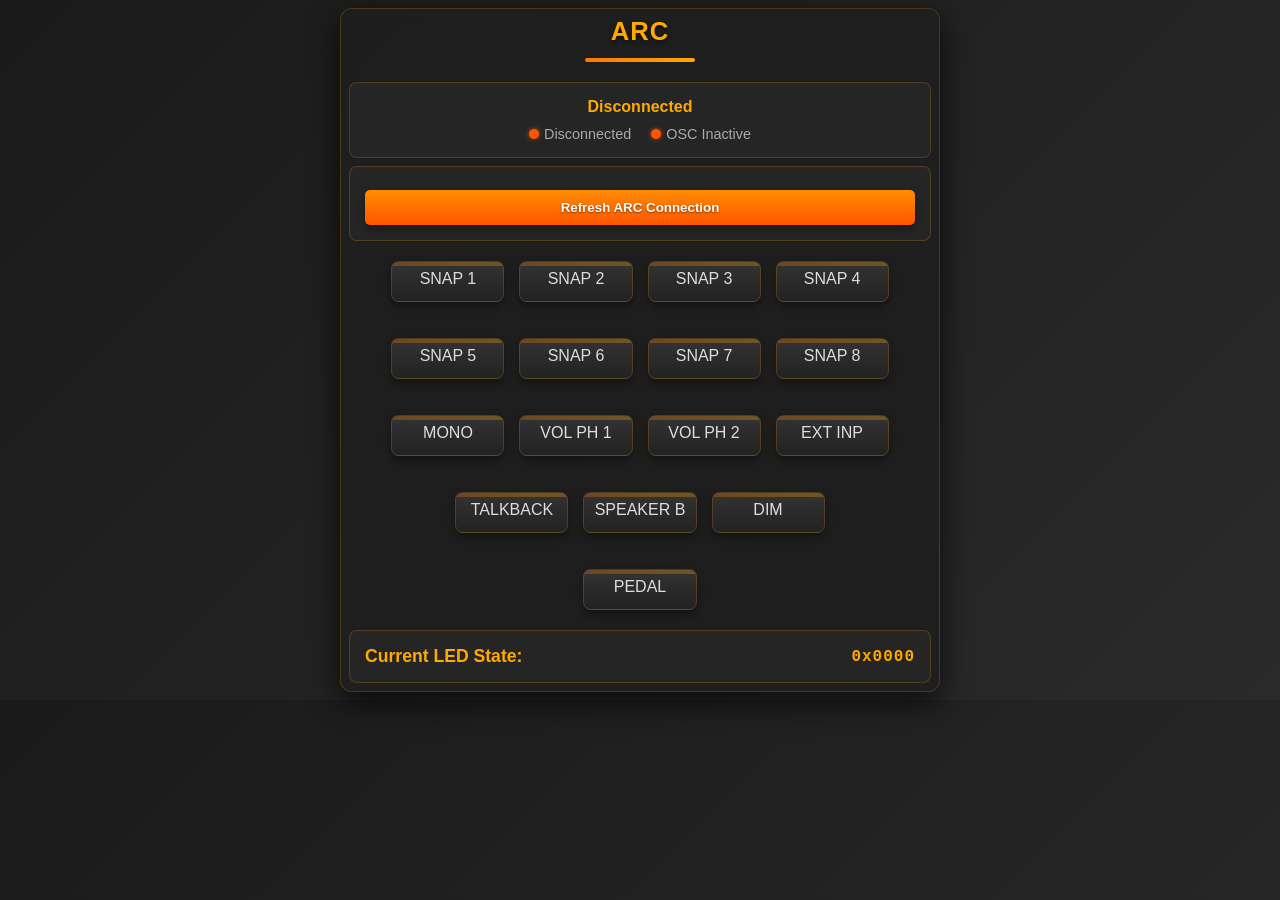
<file: web/pub/arc.html>
<!DOCTYPE html>
<html lang="en">
	<head>
		<link rel="stylesheet" href="css/arc.css" />
		<meta charset="UTF-8">
		<meta name="viewport" content="width=device-width, initial-scale=1.0">
		<title>ARC Control Panel</title>

	</head>
	<body>
		<div class="panel-container">
			<h1>ARC</h1>

			<div class="device-info">
				<div class="device-name" id="device-name">Disconnected</div>
				<div class="device-status">
					<div class="status-indicator">
						<div class="status-dot" id="connection-status-dot"></div>
						<span id="connection-status-text">Disconnected</span>
					</div>
					<div class="status-indicator">
						<div class="status-dot" id="osc-status-dot"></div>
						<span id="osc-status-text">OSC Inactive</span>
					</div>
				</div>
			</div>
			<div class="instructions">
				<button class="refresh-btn" id="refresh-status">Refresh ARC Connection</button>
			</div>
			<div class="led-controls">
				<!-- Row 1 -->
				<div class="led-row">
					<button class="led-btn" data-led-index="0">
						SNAP 1
						<span class="led-index"></span>
					</button>
					<button class="led-btn" data-led-index="1">
						SNAP 2
						<span class="led-index"></span>
					</button>
					<button class="led-btn" data-led-index="2">
						SNAP 3
						<span class="led-index"></span>
					</button>
					<button class="led-btn" data-led-index="3">
						SNAP 4
						<span class="led-index"></span>
					</button>
				</div>
				<!-- Row 2 -->
				<div class="led-row">
					<button class="led-btn" data-led-index="4">
						SNAP 5
						<span class="led-index"></span>
					</button>
					<button class="led-btn" data-led-index="5">
						SNAP 6
						<span class="led-index"></span>
					</button>
					<button class="led-btn" data-led-index="6">
						SNAP 7
						<span class="led-index"></span>
					</button>
					<button class="led-btn" data-led-index="7">
						SNAP 8
						<span class="led-index"></span>
					</button>
				</div>
				<!-- Row 3 -->
				<div class="led-row">
					<button class="led-btn" data-led-index="8">
						MONO
						<span class="led-index"></span>
					</button>
					<button class="led-btn" data-led-index="9">
						VOL PH 1
						<span class="led-index"></span>
					</button>
					<button class="led-btn" data-led-index="10">
						VOL PH 2
						<span class="led-index"></span>
					</button>
					<button class="led-btn" data-led-index="11">
						EXT INP
						<span class="led-index"></span>
					</button>
				</div>
				<!-- Row 4 -->
				<div class="led-row led-row-last">
					<button class="led-btn" data-led-index="12">
						TALKBACK
						<span class="led-index"></span>
					</button>
					<button class="led-btn" data-led-index="13">
						SPEAKER B
						<span class="led-index"></span>
					</button>
					<button class="led-btn" data-led-index="14">
						DIM
						<span class="led-index"></span>
					</button>
				</div>
				<div class="led-row">
					<button class="led-btn" data-led-index="15">
						PEDAL
						<span class="led-index"></span>
					</button>
				</div>
			</div>


			<div class="status-bar">
				<div class="current-state">Current LED State:</div>
				<div class="hex-value">0x0000</div>
			</div>
		</div>


			<script>
				let currentLedState = 0x0000;
				function sendOSCCommand(value) {
					if (window.opener) {
						window.opener.postMessage({
							type: 'OSC_COMMAND',
							command: '/setup/arcleds',
							args: [value]
						}, '*');
					}
				}
				function updateConnectionStatus(data) {
					const connectionDot = document.getElementById('connection-status-dot');
					const connectionText = document.getElementById('connection-status-text');
					const oscDot = document.getElementById('osc-status-dot');
					const oscText = document.getElementById('osc-status-text');
					const deviceName = document.getElementById('device-name');
					if (data.deviceName) {
						deviceName.textContent = data.deviceName;
					}
					if (data.connected) {
						connectionDot.classList.add('connected');
						connectionText.textContent = 'Connected';
					} else {
						connectionDot.classList.remove('connected');
						connectionText.textContent = 'Disconnected';
					}
					if (data.oscActive) {
						oscDot.classList.add('connected');
						oscText.textContent = 'OSC Active';
					} else {
						oscDot.classList.remove('connected');
						oscText.textContent = 'OSC Inactive';
					}
				}
				document.addEventListener('DOMContentLoaded', () => {
					const ledButtons = document.querySelectorAll('.led-btn');
					const hexValueDisplay = document.querySelector('.hex-value');
					const refreshBtn = document.getElementById('refresh-status');
					ledButtons.forEach(btn => {
						const index = parseInt(btn.dataset.ledIndex);
						btn.addEventListener('click', () => {
							const bitMask = 1 << index;
							currentLedState ^= bitMask;
							btn.classList.toggle('active', (currentLedState & bitMask) !== 0);
							const hexValue = currentLedState.toString(16).padStart(4, '0').toUpperCase();
							hexValueDisplay.textContent = `0x${hexValue}`;
							sendOSCCommand(currentLedState);
							btn.style.transform = 'scale(0.95)';
							setTimeout(() => {
								btn.style.transform = '';
							}, 200);
						});
					});
					window.addEventListener('message', (event) => {
						if (event.data.type === 'CONNECTION_STATUS') {
							updateConnectionStatus(event.data);
						}
					});
					refreshBtn.addEventListener('click', () => {
						if (window.opener) {
							window.opener.postMessage({ type: 'REQUEST_STATUS_UPDATE' }, '*');
						}
					});
					if (window.opener) {
						window.opener.postMessage({ type: 'REQUEST_INITIAL_DATA' }, '*');
					}
				});
			</script>
	</body>
</html>
</file>
<file: web/pub/css/arc.css>
*
{
	margin: 0;
	padding: 0;
	box-sizing: border-box;
	font-family: 'Segoe UI', Tahoma, Geneva, Verdana, sans-serif;
}

body
{
	display: flex;
	justify-content: center;
	align-items: center;
	background: linear-gradient(135deg, #1a1a1a, #2a2a2a);
	padding: 8px;
}

.panel-container
{
	background-color: rgba(30, 30, 30, 0.9);
	border-radius: 12px;
	box-shadow: 0 10px 30px rgba(0, 0, 0, 0.7);
	padding: 8px;
	width: 100%;
	max-width: 600px;
	backdrop-filter: blur(8px);
	border: 1px solid rgba(255, 165, 0, 0.2);
}

h1
{
	text-align: center;
	color: #ffaa00;
	margin-bottom: 20px;
	font-size: 1.6rem;
	text-shadow: 0 2px 4px rgba(0, 0, 0, 0.5);
	position: relative;
	letter-spacing: 1px;
}

h1::after
{
	content: '';
	display: block;
	width: 110px;
	height: 4px;
	background: linear-gradient(to right, #ff7700, #ffaa00);
	margin: 12px auto;
	border-radius: 2px;
}

.led-controls
{
	display: flex;
	flex-direction: column;
	gap: 16px;
	margin-bottom: 10px;
}

.led-row
{
	margin-top: 20px;
	display: flex;
	justify-content: center;
	gap: 15px;
}

.led-row-last { justify-content: center; }

.led-btn
{
	flex: 0 0 calc(22% - 15px);
	padding: 8px 8px;
	border-radius: 8px;
	background: linear-gradient(to bottom, #333, #222);
	color: #ddd;
	font-size: 1.0rem;
	font-weight: 400;
	cursor: pointer;
	transition: all 0.3s ease;
	box-shadow: 0 4px 8px rgba(0, 0, 0, 0.4);
	position: relative;
	overflow: hidden;
	text-align: center;
	min-height: 40px;
	display: flex;
	flex-direction: column;
	justify-content: center;
	align-items: center;
	border: 1px solid rgba(255, 165, 0, 0.2);
}

.led-btn::before
{
	content: '';
	position: absolute;
	top: 0;
	left: 0;
	right: 0;
	height: 4px;
	background: linear-gradient(to right, #ff7700, #ffaa00);
	opacity: 0.3;
	transition: opacity 0.3s;
}

.led-btn:hover
{
	transform: translateY(-3px);
	box-shadow: 0 6px 12px rgba(0, 0, 0, 0.5);
	background: linear-gradient(to bottom, #3a3a3a, #292929);
}

.led-btn:hover::before { opacity: 1; }

.led-btn.active
{
	background: linear-gradient(to bottom, #ff8c00, #ff5500);
	color: #fff;
	box-shadow: 0 0 20px rgba(255, 140, 0, 0.6);
	text-shadow: 0 0 5px rgba(0, 0, 0, 0.5);
}

.led-btn.active::before
{
	opacity: 1;
	background: linear-gradient(to right, #ff5500, #ffaa00);
}

.led-index
{
	font-size: 0.85rem;
	color: #aaa;
	margin-top: 5px;
	font-weight: normal;
}

.led-btn.active .led-index
{
	color: #fff;
	text-shadow: 0 0 3px rgba(0, 0, 0, 0.7);
}

.status-bar
{
	background: rgba(40, 40, 40, 0.8);
	border-radius: 8px;
	padding: 15px;
	margin-top: 20px;
	color: #ffaa00;
	display: flex;
	justify-content: space-between;
	align-items: center;
	border: 1px solid rgba(255, 165, 0, 0.2);
}

.current-state
{
	font-size: 1.1rem;
	font-weight: 600;
}

.hex-value
{
	font-family: 'Courier New', monospace;
	font-size: 1.0rem;
	color: #ffaa00;
	font-weight: bold;
	letter-spacing: 1px;
}

.device-info
{
	background: rgba(40, 40, 40, 0.8);
	border-radius: 8px;
	padding: 15px;
	margin-top: 20px;
	color: #ffaa00;
	text-align: center;
	border: 1px solid rgba(255, 165, 0, 0.2);
}

.device-name
{
	font-size: 1.0rem;
	margin-bottom: 10px;
	color: #ffaa00;
	font-weight: 600;
}

.device-status
{
	display: flex;
	justify-content: center;
	gap: 20px;
	font-size: 0.9rem;
	color: #aaa;
}

.status-indicator
{
	display: flex;
	align-items: center;
	gap: 5px;
}

.status-dot
{
	width: 10px;
	height: 10px;
	border-radius: 50%;
	background-color: #ff5500;
	box-shadow: 0 0 5px rgba(255, 85, 0, 0.7);
}

.status-dot.connected
{
	background-color: #00ff00;
	box-shadow: 0 0 8px rgba(0, 255, 0, 0.8);
}

.instructions
{
	background: rgba(40, 40, 40, 0.8);
	border-radius: 8px;
	padding: 15px;
	margin-top: 8px;
	color: #ddd;
	font-size: 0.6rem;
	border: 1px solid rgba(255, 165, 0, 0.2);
}

.instructions h3
{
	color: #ffaa00;
	margin-bottom: 8px;
	text-align: center;
}

.instructions p
{
	margin-bottom: 8px;
	line-height: 1.4;
}

.refresh-btn
{
	background: linear-gradient(to bottom, #ff8c00, #ff5500);
	color: #fff;
	border: none;
	border-radius: 5px;
	padding: 10px 20px;
	font-weight: bold;
	cursor: pointer;
	margin-top: 8px;
	transition: all 0.3s;
	display: block;
	width: 100%;
	text-shadow: 0 1px 2px rgba(0, 0, 0, 0.5);
	box-shadow: 0 4px 8px rgba(0, 0, 0, 0.3);
}

.refresh-btn:hover
{
	transform: translateY(-2px);
	box-shadow: 0 6px 12px rgba(0, 0, 0, 0.4);
	background: linear-gradient(to bottom, #ff9900, #ff6600);
}

@media (max-width: 768px)
{
	.led-btn
	{
		font-size: 0.7rem;
		padding: 12px 8px;
		min-height: 70px;
	}
	
	.led-index { font-size: 0.8rem; }
	h1 { font-size: 2rem; }
	.led-row { flex-wrap: wrap; }
	.led-btn { flex: 0 0 calc(50% - 15px); }
}

@media (max-width: 480px)
{
	.led-btn
	{
		min-height: 65px;
		flex: 0 0 100%;
	}
	
	.panel-container { padding: 20px; }
	.led-row { gap: 10px; }
	h1 { font-size: 1.0rem; }
}
</file>
